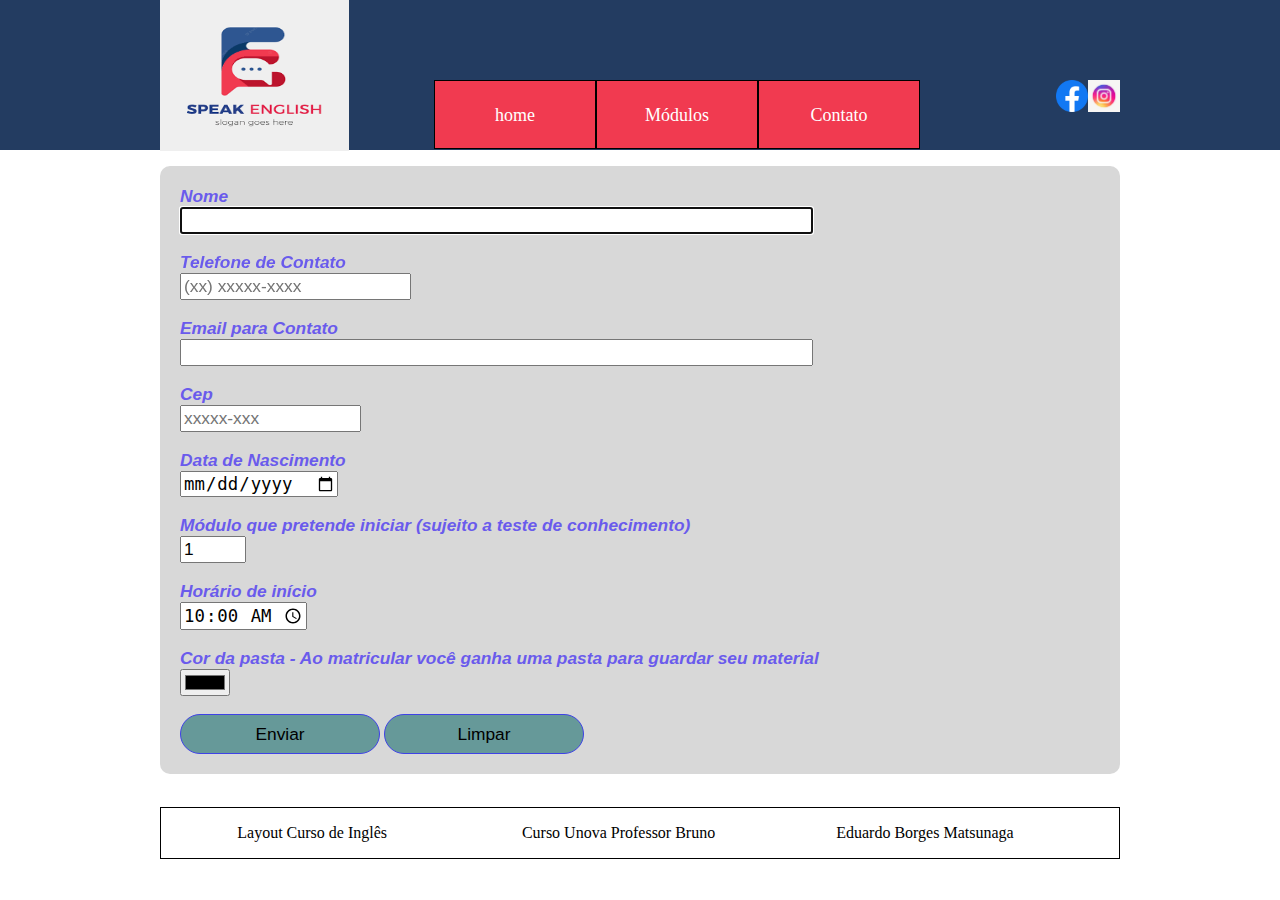
<file: contato.html>
<!DOCTYPE HTML>
<html lang="pt-br">
<head>
    <meta charset="utf-8">
    <script src="scripts.js"></script>
    <link rel="stylesheet" href="style.css">
    <title>Escola de inglês</title>
</head>
<body>
        <!--Configurando header-->
    <header id="cab">
            <img src="logo.png">
            <div id="social">
                        <img src="facebook.png">
                        <img src="instagram.jpeg">
            </div>
            <nav id="menu">
                    <ul>
                            <li> <a href="index.html" target ="_self">home</a></li>
                            <li> <a href="modulos.html" target ="_self">Módulos</a></li>
                            <li> <a href="contato.html" target ="_self">Contato</a></li>
                    </ul>
            </nav>
    </header>
    <!--classe fix para limpar o float-->
    <br class="fix">

    <section id="contato">
        
        <form name="fcontato" method="post" action="contato.html">
                <label>Nome</label><br>
                <input type="text" name="fnome" maxlength="50" size="60" autofocus required><br><br>

                <label> Telefone de Contato</label><br>
                <input type="tel" name="ffone " maxlength="15" size="20" placeholder="(xx) xxxxx-xxxx"  required ><br><br>

                <label>Email para Contato</label><br>
                <input type="email" name="femail"  maxlength="50" size="60"  pattern="[a-z0-9._%+-]+@[a-z0-9.-]+\.[a-z]{2,3}$"   required><br><br>

                <label>Cep</label><br>
                <input type="text" name="fcep" maxlegth="10" size="15" placeholder="xxxxx-xxx" pattern="[0-9]+$" required><br><br>

                <label>Data de Nascimento</label><br>
                <input type="date" name="fNascimento" required><br><br>

                <label>Módulo que pretende iniciar (sujeito a teste de conhecimento)</label><br>
                <input type="number" min="1" max="10" step="1" value="1" name="fModulo"><br><br>

                <label>Horário de início</label><br>
                <input type="time" name="fHorario" step="1800" value="10:00"><br><br>

                <label>Cor da pasta - Ao matricular você ganha uma pasta para guardar seu material</label><br>
                <input type="color" name="fCor" value="#0000"><br><br>

                <input type="submit" value="Enviar" class="botao">
                <input type="reset" value="Limpar"class="botao">
        </form>
    </section>
    <br class="fix">

    <footer id="fot">
        <p>Layout Curso de Inglês </p>
        <p>Curso Unova Professor Bruno</p>
        <p>Eduardo Borges Matsunaga</p>
    </footer>
</body>
</html>
</file>
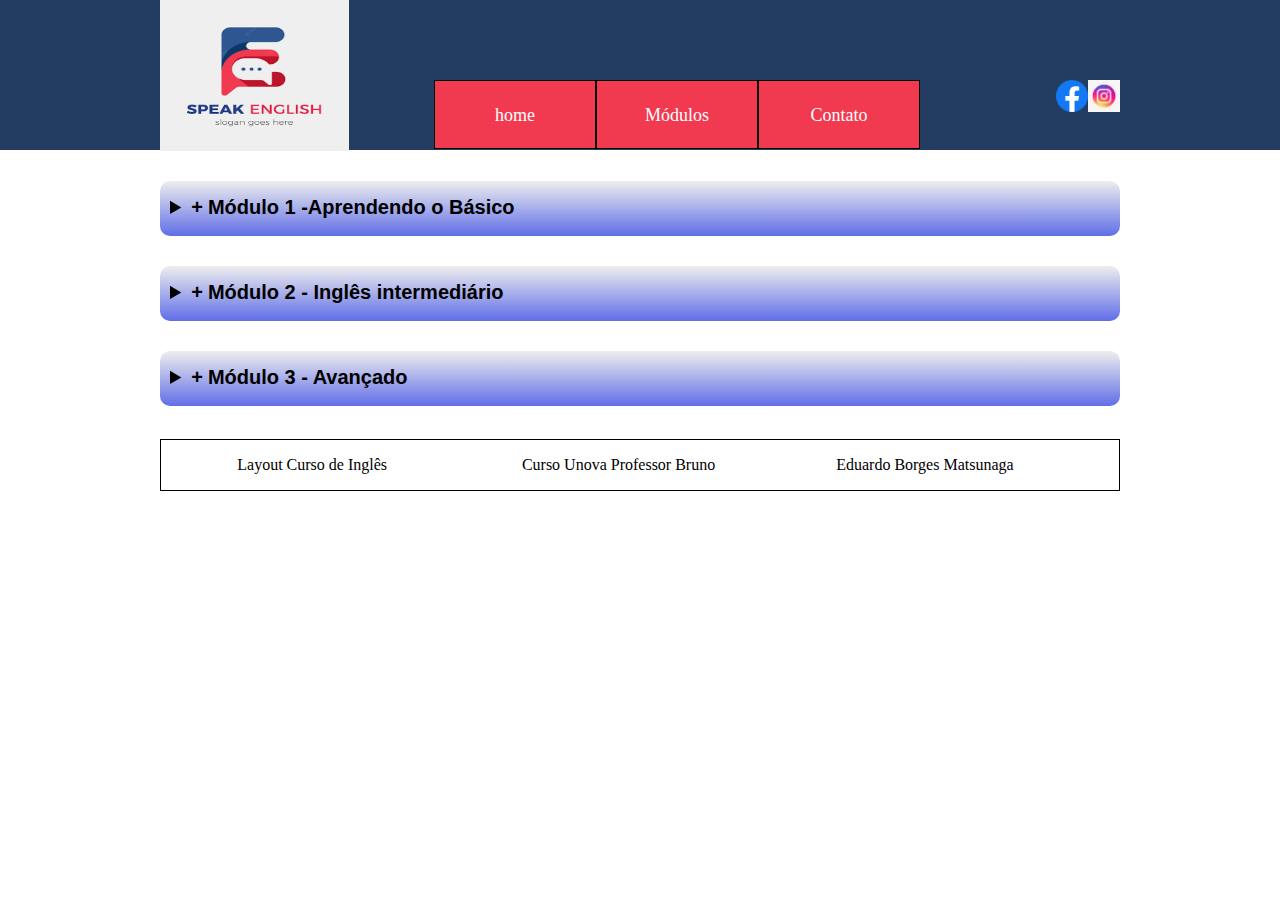
<file: modulos.html>
<!DOCTYPE HTML>
<html lang="pt-br">
<head>
    <meta charset="utf-8">
    <script src="scripts.js"></script>
    <link rel="stylesheet" href="style.css">
    <title>Escola de inglês</title>
</head>
<body>
        <!--Configurando header-->
    <header id="cab">
            <img src="logo.png">
            <div id="social">
                        <img src="facebook.png">
                        <img src="instagram.jpeg">
            </div>
            <nav id="menu">
                    <ul>
                            <li> <a href="index.html" target ="_self">home</a></li>
                            <li> <a href="modulos.html" target ="_self">Módulos</a></li>
                            <li> <a href="contato.html" target ="_self">Contato</a></li>
                    </ul>
            </nav>
    </header>
    <!--classe fix para limpar o float-->
    <br class="fix">

    <section id="modulos">
            <details>
                    <summary>Módulo 1 -Aprendendo o Básico</summary>
                    <p>No primeiro módulo iremos aprender o básico necessário para alinhamento da turma e para que
                    passe para o próximo nível.</p>
                    <p>Embora pareça um módulo com conteúdo básico, a importância deste módulo é enorme, se você já
                    tem um conhecimento básico em inglês aproveite para melhorar este conhecimento neste módulo.</p>       
            </details>
            <details>
                    <summary>Módulo 2 - Inglês intermediário</summary>
                    <p>No segundo módulo se prepare para novos horizontes</p>
                    <p>Neste módulo vamos iniciar as conversações, temos um conteúdo mais elaborado e devidamente
                    estudado para desenvolver todo seu potencial em Inglês.</p>
            </details>
            <details>
                    <summary>Módulo 3 - Avançado</summary>
                    <p>O terceiro módulo é focado em conversação avançada</p>
                    <p>Nosso objetivo nesta parte do curso é capacitar o aluno a sevirar em qualquer tipo de conversa
                    em Inglês.</p>
            </details>
                


    </section>

    <br class="fix">

    <footer id="fot">
        <p>Layout Curso de Inglês </p>
        <p>Curso Unova Professor Bruno</p>
        <p>Eduardo Borges Matsunaga</p>
    </footer>
</body>
</html>
</file>
<file: style.css>
/* Configurando header index.html */

#menu {
    background-color: #f13a50;
    overflow: hidden;
    float:left;
    margin-top:80px;
    margin-left:85px;
    width: 571,1px;
      }
  
#menu ul {
    list-style: none;
    margin: 0;
    padding: 0;
    text-align: center;
         }
  
#menu li {
   
    border: 1px  solid #000000;
    margin-right: 10px;
    padding: 5px 5px;
    width:150px;
    height: 57px;
    text-align: center;
    vertical-align: middle;
    display: table-cell;

        }
  
#menu li a {
    color: white;
    display: block;
    font-size: 18px;
    line-height: 50px;
    padding: 0 20px;
    text-decoration: none;
            }
  
#menu li a:hover {
    background-color: #6394df;
                 }

body{
    margin: 0 auto;
    width: 960px;
    background-color: #DDD;
    padding: 0px;
    background: url(azul.png) repeat-x;

    }

#cab img{
      float: left;
      width: 5cm;
      height: 4cm;
        }

#social{
      float:right;
      margin-top: 80px;
        }

#social img{
      width: 32px;
      height: 32px;
            }

    /* Criando fix para usar o clear index.html */
.fix{
      clear:both;
    }

    /* Configurando section cxlateral index.html */
#lateral {
      float:right;
      background-color: #ed6775;
      width:250px;
      border-radius:10px;
      padding: 10px;
          }
#lateral h1{

      font-size: 20pt;
      text-align: center;
      border-bottom: 1px solid #000;
      margin-top:5px;
            }

#lateral h2{
      font-size:15pt;
            }

#lateral p{
      text-align: center;
          }
          
    /* Configurando section Main index.html */
#main{
      background: #a6b4ca;
      width:660px;
      border-radius: 10px;
      padding:5px;
      }

#main h1{
      font-size:20pt;
      border-bottom:1px dotted #000;
        }

#main h2{
      font-size: 15pt;
        }
    
#main p{
      text-align: justify;
        }

    /* Configurando footer index.html */

#fot{
      color: black;
      border:1px solid rgb(0, 0, 0);
      margin-top: 15px;
      
    }

#fot p{
      display:inline-block;
      text-align: center;
      width: 8cm;

      }

    /* Configurando section banner index.html*/

#slider{
      width:960px;
      height:384px;
      margin-top:15px;
      margin-bottom:10px;
        }

#slider img{
      width:960px;
      height:384px;
            }
          
#b1{
      position:relative;
      left: 0px;
      top: 0px;
}

#b2{
  position: relative;
  left:0px;
  top: -388px;
 }

 #b3{
  position: relative;
  left:0px;
  top: -776px;
 }


 /* Configurando section contato contato.html*/

 #contato{
      border-radius:10px;
      padding: 20px;
      margin-top: 15px;
      background-color:#d8d8d8;
      
 }

 #contato label{
            
      font-size:13pt;
      font-weight:bold;
      font-style:italic;
      font-family:Arial;
      color: #6a5bec;
 }

#contato input{
      font-size:13pt;
      color:#000;
}

.botao{
      width:200px; 
      height:40px;
      border-radius:20px; 
      background-color:#669999; 
      border:1px solid rgb(63, 66, 230);
      
      }

.botao:hover{
      background-color: #6394df;
      cursor:pointer;
            }

/* Configurando modulos.html */

details summary::-webkit-details-marker {
      display: none;
      }

      details{
      margin-top:30px;
      }

      summary{
      height: 40px;
      border-radius:10px;
      padding: 15px 0px 0px 10px;
      font: 15pt Arial;
      font-weight:bold;
      background: linear-gradient(to bottom, #EEE, #606ee7);
      }

      details p{
      font-size: 20px;
      }

      summary:before{
      margin-right:5px;
      content:"+";
      }

      details[open] summary:before {
      content: "-";
      }
</file>
